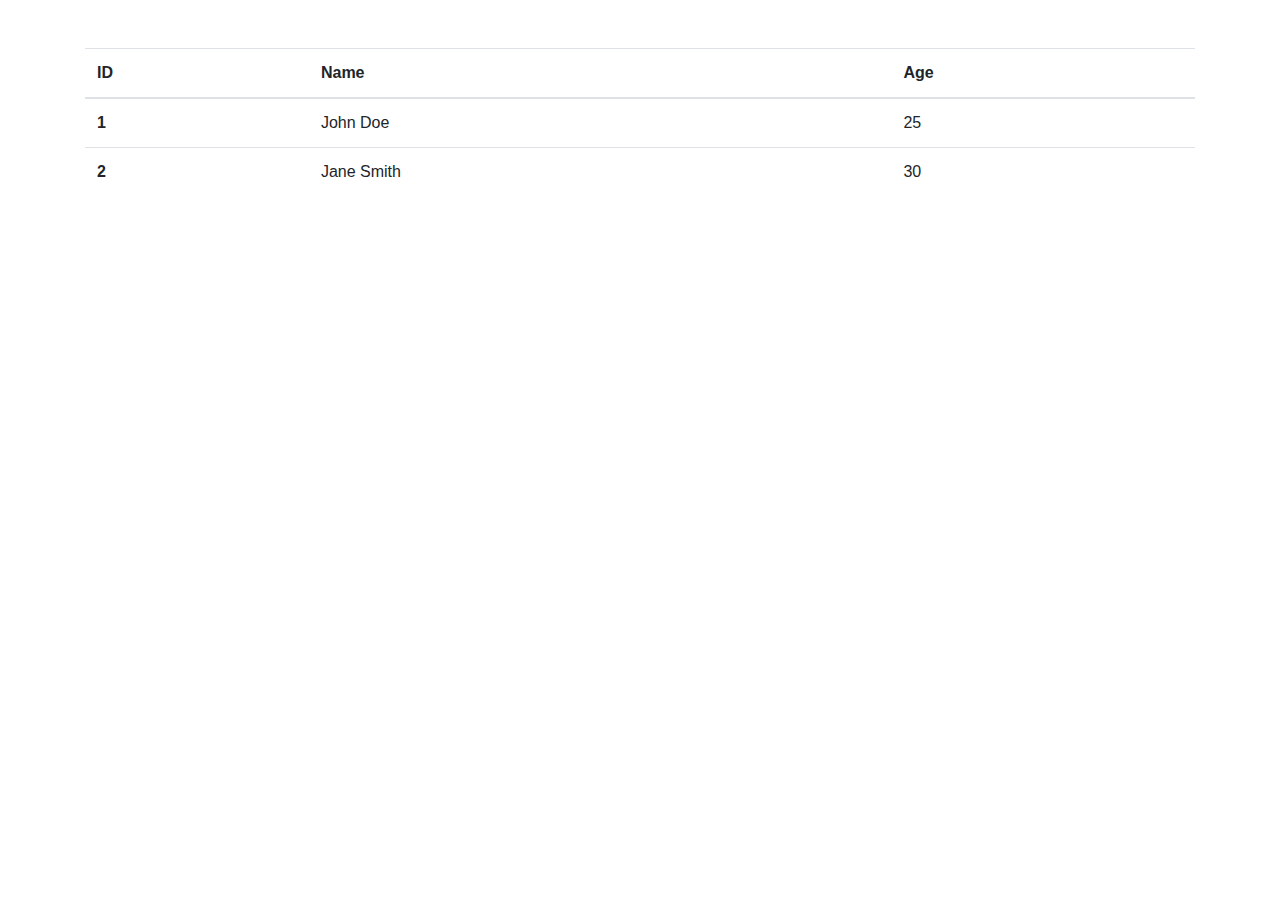
<file: Untitled-2.html>
<!DOCTYPE html>
<html lang="en">
<head>
  <meta charset="UTF-8">
  <meta name="viewport" content="width=device-width, initial-scale=1">
  <link rel="stylesheet" href="https://stackpath.bootstrapcdn.com/bootstrap/4.5.2/css/bootstrap.min.css">
  <title>Bootstrap Table</title>
</head>
<body>

<div class="container mt-5">
  <table class="table">
    <thead>
      <tr>
        <th scope="col">ID</th>
        <th scope="col">Name</th>
        <th scope="col">Age</th>
      </tr>
    </thead>
    <tbody>
      <tr>
        <th scope="row">1</th>
        <td>John Doe</td>
        <td>25</td>
      </tr>
      <tr>
        <th scope="row">2</th>
        <td>Jane Smith</td>
        <td>30</td>
      </tr>
      <!-- Add more rows as needed -->
    </tbody>
  </table>
</div>

<script src="https://code.jquery.com/jquery-3.5.1.slim.min.js"></script>
<script src="https://cdn.jsdelivr.net/npm/@popperjs/core@2.9.3/dist/umd/popper.min.js"></script>
<script src="https://stackpath.bootstrapcdn.com/bootstrap/4.5.2/js/bootstrap.min.js"></script>

</body>
</html>
</file>
